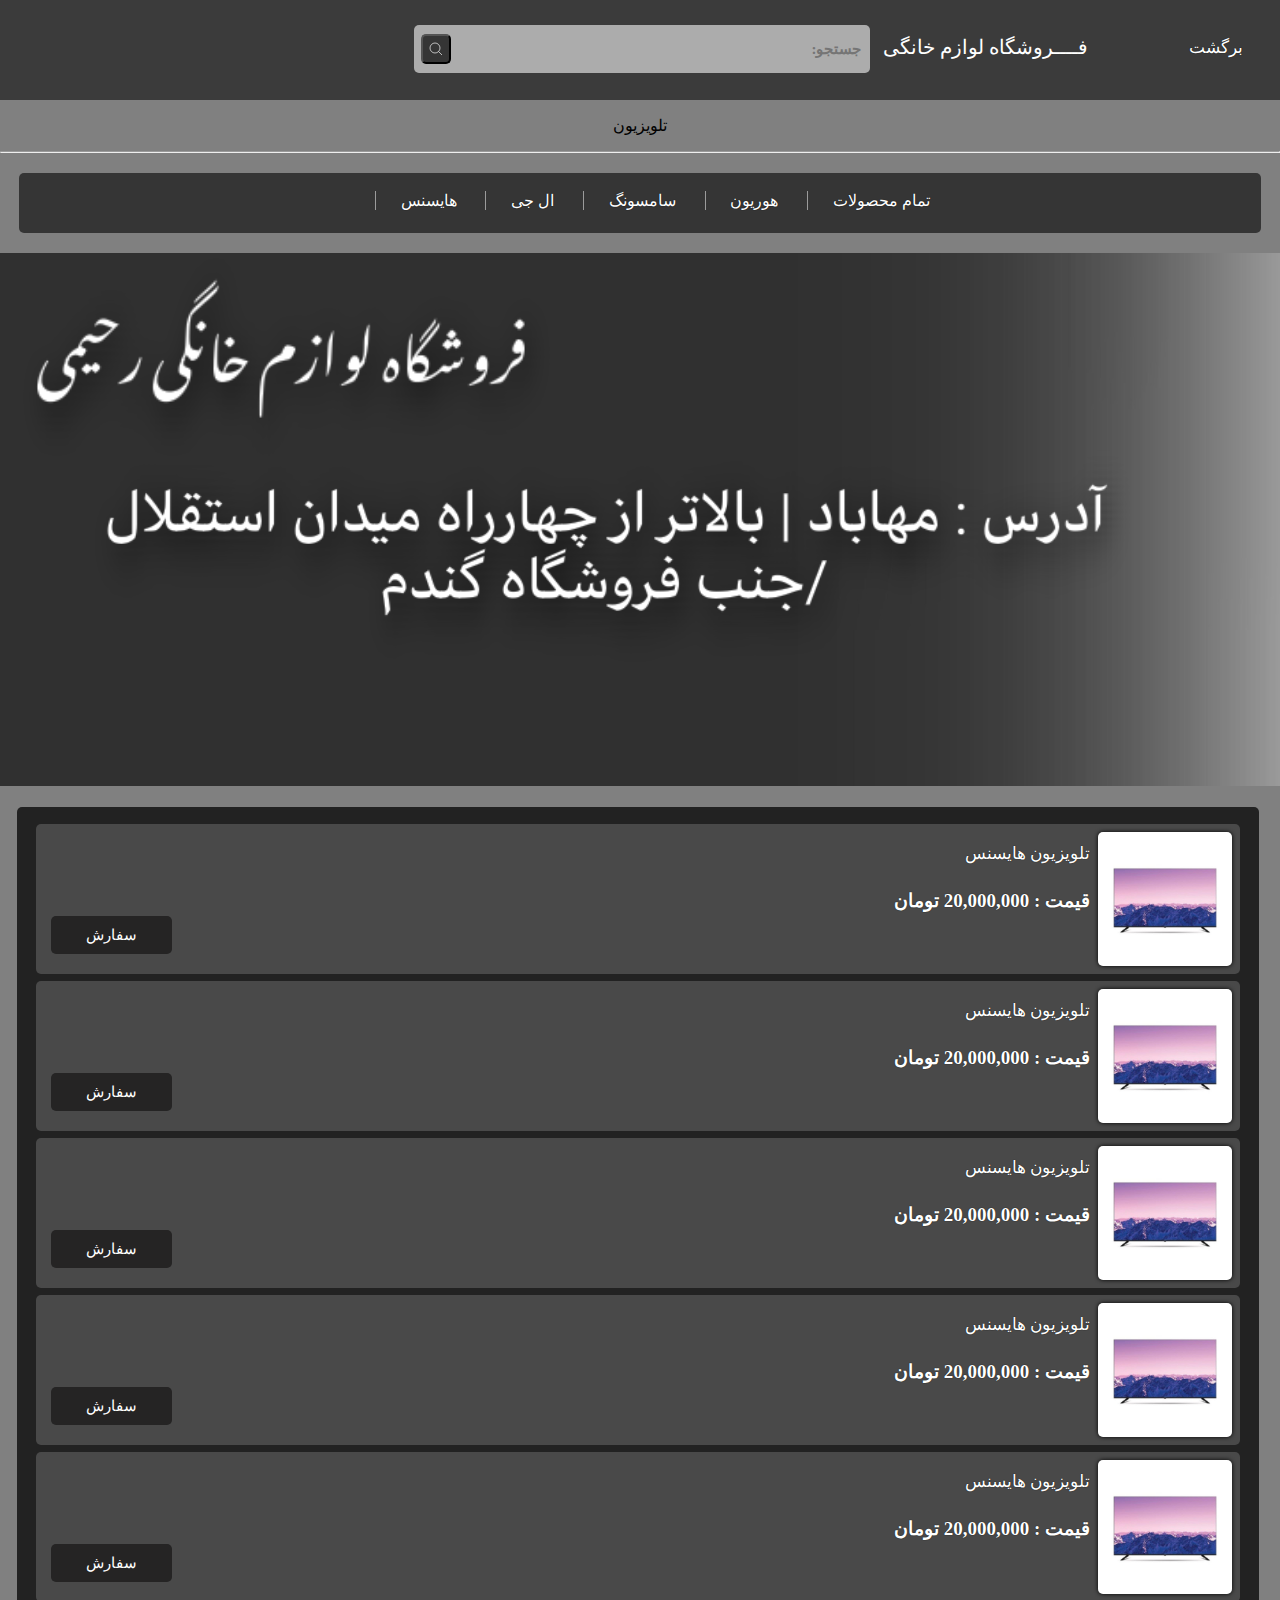
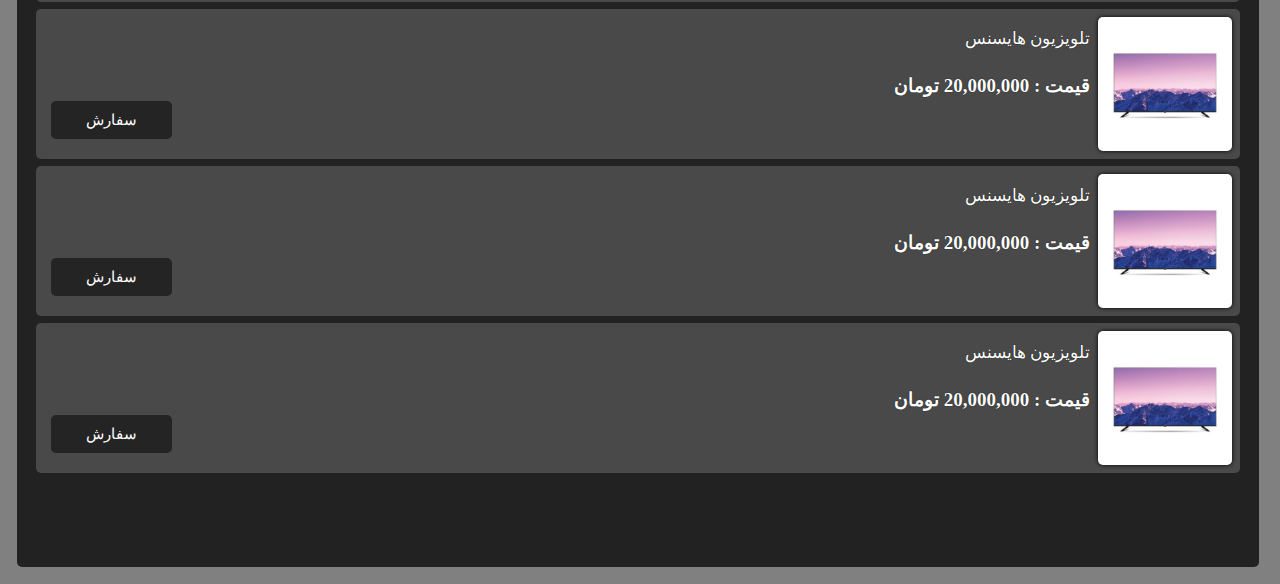
<file: مشخصات/index.html>
<!DOCTYPE html>
<html lang="en">
<head>
    <meta charset="UTF-8">
    <meta name="viewport" content="width=device-width, initial-scale=1.0">
    <title>تلویزیون</title>
    <link rel="stylesheet" href="style.css">
    <link rel="title icon" href="../title icon/1707826300931.png">
</head>
<body>
    <div class="divar">
        <a href="../محصولات/index.html"><p class="bargasht">برگشت</p></a>
        <p class="froshgah">فــــروشگاه لوازم خانگی</p>
        <section class="search-box">
            <input type="text" class="search-input" placeholder="جستجو:">
            <button class="search-button">
                <svg xmlns="http://www.w3.org/2000/svg" fill="none" viewBox="0 0 24 24" strokeWidth={1.5} stroke="currentColor" className="w-6 h-6">
                    <path strokeLinecap="round" strokeLinejoin="round" d="m21 21-5.197-5.197m0 0A7.5 7.5 0 1 0 5.196 5.196a7.5 7.5 0 0 0 10.607 10.607Z" />
                  </svg>
            </button>
        </section>
    </div>
    <div>
    <p class="tell">تلویزیون</p>
    <hr>
    </div>
    <div class="list">
        <a href="#" class="listfr">هایسنس</a>
        <a href="#" class="listfr">ال جی</a>
        <a href="#" class="listfr">سامسونگ</a>
        <a href="#" class="listfr">هوریون</a>
        <a href="#" class="listfr">تمام محصولات</a>
    </div>
    <img src="../2.png" alt="فروشگاه لوازم خانگی" class="tab">
    <div class="divarr">
        <div class="bar">
        <img class="aks" src="./تلویزیون/تلویزین2.jpg" alt="فروشگاه رحیمی">
        <p class="h55">تلویزیون هایسنس</p><br>
        <p class="hh55">قیمت : 20,000,000 تومان</p><br>
        <p><a href="../moshakhasat/index.html" class="sef">سفارش</a></p>
    </div>
    <div class="bar">
        <img class="aks" src="./تلویزیون/تلویزین2.jpg" alt="فروشگاه رحیمی">
        <p class="h55">تلویزیون هایسنس</p><br>
        <p class="hh55">قیمت : 20,000,000 تومان</p><br>
        <p><a href="#" class="sef">سفارش</a></p>
        </div>
    <div class="bar">
        <img class="aks" src="./تلویزیون/تلویزین2.jpg" alt="فروشگاه رحیمی">
        <p class="h55">تلویزیون هایسنس</p><br>
        <p class="hh55">قیمت : 20,000,000 تومان</p><br>
        <p><a href="#" class="sef">سفارش</a></p>
    </div>
    <div class="bar">
        <img class="aks" src="./تلویزیون/تلویزین2.jpg" alt="فروشگاه رحیمی">
        <p class="h55">تلویزیون هایسنس</p><br>
        <p class="hh55">قیمت : 20,000,000 تومان</p><br>
        <p><a href="#" class="sef">سفارش</a></p>
    </div>
    <div class="bar">
        <img class="aks" src="./تلویزیون/تلویزین2.jpg" alt="فروشگاه رحیمی">
        <p class="h55">تلویزیون هایسنس</p><br>
        <p class="hh55">قیمت : 20,000,000 تومان</p><br>
        <p><a href="#" class="sef">سفارش</a></p>
    </div>
    <div class="bar">
        <img class="aks" src="./تلویزیون/تلویزین2.jpg" alt="فروشگاه رحیمی">
        <p class="h55">تلویزیون هایسنس</p><br>
        <p class="hh55">قیمت : 20,000,000 تومان</p><br>
        <p><a href="#" class="sef">سفارش</a></p>
    </div>
    <div class="bar">
        <img class="aks" src="./تلویزیون/تلویزین2.jpg" alt="فروشگاه رحیمی">
        <p class="h55">تلویزیون هایسنس</p><br>
        <p class="hh55">قیمت : 20,000,000 تومان</p><br>
        <p><a href="#" class="sef">سفارش</a></p>
    </div>
    <div class="bar">
        <img class="aks" src="./تلویزیون/تلویزین2.jpg" alt="فروشگاه رحیمی">
        <p class="h55">تلویزیون هایسنس</p><br>
        <p class="hh55">قیمت : 20,000,000 تومان</p><br>
        <p><a href="#" class="sef">سفارش</a></p>
    </div>
    </div>
    </body>
</html>
</file>
<file: مشخصات/style.css>
@font-face {
    font-family: shabnam;
    font-style: normal;
    font-weight: 700;
    src: url(../webkima_com_shabnam-font-v5.0.1/Shabnam-Bold.eot);
    src: url(../webkima_com_shabnam-font-v5.0.1/) format('embedded-opentype'), /* IE6-8 */
    url(./webkima_com_shabnam-font-v5.0.1/Shabnam-Bold.woff2) format('woff2'), /* FF39+,Chrome36+, opera24+ */
    url(../webkima_com_shabnam-font-v5.0.1/Shabnam-Bold.woff) format('woff'), /* FF3.6+,IE9, Chrome6+,sof5.1+ */
    url(../webkima_com_shabnam-font-v5.0.1/Shabnam-Bold.ttf) format('truetype');
}

@font-face {
    font-family: shabnam;
    font-style: normal;
    font-weight: 500;
    src: url(../webkima_com_shabnam-font-v5.0.1/Shabnam-Light.eot);
    src: url(../webkima_com_shabnam-font-v5.0.1/) format('embedded-opentype'), /* IE6-8 */
    url(../webkima_com_shabnam-font-v5.0.1/Shabnam-Light.woff2) format('woff2'), /* FF39+,Chrome36+, opera24+ */
    url(../webkima_com_shabnam-font-v5.0.1/Shabnam-Light.woff) format('woff'), /* FF3.6+,IE9, Chrome6+,sof5.1+ */
    url(../webkima_com_shabnam-font-v5.0.1/Shabnam-Bold.ttf) format('truetype');
}

@font-face {
    font-family: shabnam;
    font-style: normal;
    font-weight: 300;
    src: url(../webkima_com_shabnam-font-v5.0.1/Shabnam-Medium.eot);
    src: url(../webkima_com_shabnam-font-v5.0.1/) format('embedded-opentype'), /* IE6-8 */
    url(../webkima_com_shabnam-font-v5.0.1/Shabnam-Medium.woff2) format('woff2'), /* FF39+,Chrome36+, opera24+ */
    url(../webkima_com_shabnam-font-v5.0.1/Shabnam-Medium.woff) format('woff'), /* FF3.6+,IE9, Chrome6+,sof5.1+ */
    url(../webkima_com_shabnam-font-v5.0.1/Shabnam-Medium.ttf) format('truetype');
}


body {
    text-align: center;
    background-color: gray;
    margin: 0;
    padding: 0;
    width: 100%;
}

.divar {
    display: block;
    background-color: rgb(59, 59, 59);
    width: 100%;
    height: 70px;
}

.bargasht {
    margin: 22px;
    float: inline-end;
    text-shadow: 0px 0px 1px black;
    display: inline-block;
    font-family: vazir;
    font-size: 16px;
    text-decoration: none;
    color: white;
}

.froshgah {
    float: inline-end;
    margin-right: 5%;
    display: inline-block;
    font-size: 18px;
    color: white;
    font-family: vazir;
}

.search-box {
    float: inline-end;
    width: 35%;
    height: 40%;
    padding: 4px;
    border-radius: 5px;
    background-color: rgb(172, 172, 172);
    display: inline-flex;
    justify-content: space-around;
    align-items: center;
    direction: rtl;
    margin-right: 1%;
    margin-left: 25%;
    margin-top: 13px;
}

.search-button {
    width: 30px;
    height: 30px;
    color: rgb(255, 255, 255);
    border-radius: 5px;
    background-color: rgb(53, 53, 53);
    display: flex;
    justify-content: center;
    align-items: center;
    padding: 5px;
}

.search-input {
    font-family: vazir;
    font-weight: 700;
    font-size: 13px;
    color: rgb(255, 255, 255);
    width: 90%;
    background-color: transparent;
    border: none;
}

.list {
    margin-top: 20px;
    margin-bottom: 20px;
    border-radius: 5px;
    margin-left: 1.5%;
    height: 60px;
    width: 97%;
    background-color: rgb(53, 53, 53);
}

.listfr {
    text-shadow: 0px 0px 1px black;
    padding-left: 2%;
    margin-left: 2%;
    border-left: solid 1px #9b9b9b;
    display: inline-block;
    margin-top: 18px;
    color: white;
    text-decoration: none;
    font-family: vazir;
    font-size: 16px;
}

.divarr {
    padding-top: 10px;
    border-radius: 5px;
    height: 1350px;
    margin: 17px;
    width: 97%;
    background-color: rgb(34, 34, 34);
}

.aks {
    box-shadow: 0px 0px 4px black;
    border-radius: 5px;
    margin: 8px;
    float: right;
    width: 134px;
}

.h55 {
    text-shadow: 0px 0px 1px black;
    color: white;
    font-size: 17px;
    margin: 19px 0px 0px -170px;
    float: right;
    font-family: vazir;
}

.hh55 {
    text-shadow: 0px 0px 1px black;
    color: white;
    font-size: 16px;
    font-weight: 700;
    margin: 55px 0px 0px -104px;
    float: right;
    font-family: vazir;
}

.sef {
    margin-top: 40px;
color: white;
float: left;
text-decoration: none;
font-family: vazir;
font-size: 15px;
background-color: #252424;
padding: 10px 35px 10px 35px;
margin-left: 15px;
border-radius: 5px;
}

.bar {
    border-radius: 5px;
    margin-top: 7px;
    display: inline-block;
    background-color: #494949;
    height: 150px;
    width: 97%;
}



@media screen and (min-width:320px) and (max-width:375px) {
    * {
        padding: 0;
        border: none;
        outline: none;
    }
    
    body {
        text-align: center;
        background-color: gray;
        margin: 0;
        padding: 0;
        width: 100%;
    }
    
    .divar {
        display: block;
        background-color: rgb(59, 59, 59);
        width: 100%;
        height: 55px;
    }
    
    .bargasht {
        margin-right: 7px;
        float: right;
        text-decoration: none;
        color: white;
        font-family: 'shabnam';
        font-size: 13px;
        margin-top: 18px;
        margin-left: 5px;
    }
    
    .froshgah {
        margin-top: 18px;
    margin-right: 3%;
    display: inline-block;
    color: white;
    font-family: shabnam;
    font-size: 14px;
    float: right;
    }
    
    .search-box {
        float: right;
        width: 25%;
        height: 30%;
        padding: 10px;
        border-radius: 5px;
        background-color: rgb(51 51 51);
        display: flex;
        justify-content: space-around;
        align-items: center;
        direction: rtl;
        margin: 9px 5px 0px 0px;
    }
    
    .search-button {
        width: 24px;
        height: 22px;
        color: rgb(255, 255, 255);
        border-radius: 5px;
        background-color: rgb(53, 53, 53);
        display: flex;
        justify-content: center;
        align-items: center;
        padding: 4px;
    }
    
    .search-input {
        font-family: vazir;
        font-weight: 700;
        font-size: 11px;
        color: rgb(255, 255, 255);
        width: 90%;
        background-color: transparent;
        border: none;
    }
    
    .list {
        margin-top: 10px;
        margin-bottom: 10px;
        border-radius: 3px;
        margin-left: 3%;
        height: 40px;
        width: 95%;
        background-color: rgb(53, 53, 53);
    }
    
    .listfr {
        text-shadow: 0px 0px 1px black;
        padding-left: 2%;
        margin-left: 1%;
        border-left: solid 1px #9b9b9b;
        display: inline-block;
        margin-top: 10px;
        color: white;
        text-decoration: none;
        font-family: vazir;
        font-size: 11px;
        margin-right: 3px;
    }
    
    .divarr {
        padding-top: 0px;
        border-radius: 3px;
        height: 862px;
        margin: 3px;
        width: 98%;
        background-color: rgb(34, 34, 34);
    }
    
    .aks {
        box-shadow: 0px 0px 4px black;
        border-radius: 5px;
        margin: 4px;
        float: right;
        width: 90px;
    }
    
    .h55 {
        text-shadow: 0px 0px 1px black;
        color: white;
        font-size: 11px;
        margin: 15px 5px 0px -104px;
        float: right;
        font-family: vazir;
    }

    .hh55 {
        text-shadow: 0px 0px 1px black;
        color: white;
        font-size: 12px;
        font-weight: 700;
        margin: 20px 6px 0px 0px;
        float: right;
        font-family: vazir;
    }
    
    .sef {
        color: white;
        float: left;
        text-decoration: none;
        font-family: vazir;
        font-size: 10px;
        background-color: #252424;
        padding: 5px 20px 5px 20px;
        margin-left: 5px;
        border-radius: 5px;
        margin-top: 16px;
    }
    
    .bar {
        border-radius: 5px;
        margin-top: 7px;
        display: inline-block;
        background-color: #494949;
        height: 100px;
        width: 98%;
    }

    .tab {
        width: 97%;
        border-radius: 2px;
    }

    .tell {
        color: white;
    font-family: 'shabnam';
    font-size: 15px;
    text-align: right;
    margin-right: 10px;
    margin-bottom: 0px;
    text-shadow: 0px 0px 1px black;
    }

    hr {
        border-bottom: solid 1px;
        width: 100%;
        color: white;
    }

}

@media screen and (min-width:0px) and (max-width:320px) {

    * {
        padding: 0;
        border: none;
        outline: none;
    }
    
    body {
        text-align: center;
        background-color: gray;
        margin: 0;
        padding: 0;
        width: 100%;
    }
    
    .divar {
        display: block;
        background-color: rgb(59, 59, 59);
        width: 100%;
        height: 55px;
    }
    
    .bargasht {
        margin-right: 7px;
        float: right;
        text-decoration: none;
        color: white;
        font-family: 'shabnam';
        font-size: 13px;
        margin-top: 18px;
        margin-left: 5px;
    }
    
    .froshgah {
        margin-top: 18px;
    margin-right: 3%;
    display: inline-block;
    color: white;
    font-family: shabnam;
    font-size: 14px;
    float: right;
    }
    
    .search-box {
        float: right;
        width: 25%;
        height: 30%;
        padding: 10px;
        border-radius: 5px;
        background-color: rgb(51 51 51);
        display: flex;
        justify-content: space-around;
        align-items: center;
        direction: rtl;
        margin: 9px 5px 0px 0px;
    }
    
    .search-button {
        width: 24px;
        height: 22px;
        color: rgb(255, 255, 255);
        border-radius: 5px;
        background-color: rgb(53, 53, 53);
        display: flex;
        justify-content: center;
        align-items: center;
        padding: 4px;
    }
    
    .search-input {
        font-family: vazir;
        font-weight: 700;
        font-size: 11px;
        color: rgb(255, 255, 255);
        width: 90%;
        background-color: transparent;
        border: none;
    }
    
    .list {
        margin-top: 10px;
        margin-bottom: 10px;
        border-radius: 3px;
        margin-left: 3%;
        height: 40px;
        width: 95%;
        background-color: rgb(53, 53, 53);
    }
    
    .listfr {
        text-shadow: 0px 0px 1px black;
        padding-left: 2%;
        margin-left: 1%;
        border-left: solid 1px #9b9b9b;
        display: inline-block;
        margin-top: 10px;
        color: white;
        text-decoration: none;
        font-family: vazir;
        font-size: 11px;
        margin-right: 3px;
    }
    
    .divarr {
        padding-top: 0px;
        border-radius: 3px;
        height: 862px;
        margin: 3px;
        width: 98%;
        background-color: rgb(34, 34, 34);
    }
    
    .aks {
        box-shadow: 0px 0px 4px black;
        border-radius: 5px;
        margin: 4px;
        float: right;
        width: 90px;
    }
    
    .h55 {
        text-shadow: 0px 0px 1px black;
        color: white;
        font-size: 11px;
        margin: 15px 5px 0px -104px;
        float: right;
        font-family: vazir;
    }

    .hh55 {
        text-shadow: 0px 0px 1px black;
        color: white;
        font-size: 12px;
        font-weight: 700;
        margin: 20px 6px 0px 0px;
        float: right;
        font-family: vazir;
    }
    
    .sef {
        color: white;
        float: left;
        text-decoration: none;
        font-family: vazir;
        font-size: 10px;
        background-color: #252424;
        padding: 5px 20px 5px 20px;
        margin-left: 5px;
        border-radius: 5px;
        margin-top: 14px;
    }
    
    .bar {
        border-radius: 5px;
        margin-top: 7px;
        display: inline-block;
        background-color: #494949;
        height: 100px;
        width: 98%;
    }

    .tab {
        width: 97%;
        border-radius: 2px;
    }

    .tell {
        color: white;
    font-family: 'shabnam';
    font-size: 15px;
    text-align: right;
    margin-right: 10px;
    margin-bottom: 0px;
    text-shadow: 0px 0px 1px black;
    }

    hr {
        border-bottom: solid 1px;
        width: 100%;
        color: white;
    }

    }

@media screen and (min-width:375px) and (max-width:425px) {
    * {
        padding: 0;
        border: none;
        outline: none;
    }
    
    body {
        text-align: center;
        background-color: gray;
        margin: 0;
        padding: 0;
        width: 100%;
    }
    
    .divar {
        display: block;
        background-color: rgb(59, 59, 59);
        width: 100%;
        height: 55px;
    }
    
    .bargasht {
        margin-right: 7px;
    float: right;
    text-decoration: none;
    color: white;
    font-family: 'shabnam';
    font-size: 14px;
    margin-top: 18px;
    margin-left: 5px;
    }
    
    .froshgah {
        margin-top: 18px;
    margin-right: 3%;
    display: inline-block;
    color: white;
    font-family: shabnam;
    font-size: 15px;
    float: right;
    }
    
    .search-box {
        float: right;
        width: 25%;
        height: 30%;
        padding: 10px;
        border-radius: 5px;
        background-color: rgb(51 51 51);
        display: flex;
        justify-content: space-around;
        align-items: center;
        direction: rtl;
        margin: 9px 5px 0px 0px;
    }
    
    .search-button {
        width: 24px;
        height: 22px;
        color: rgb(255, 255, 255);
        border-radius: 5px;
        background-color: rgb(53, 53, 53);
        display: flex;
        justify-content: center;
        align-items: center;
        padding: 4px;
    }
    
    .search-input {
        font-family: vazir;
        font-weight: 700;
        font-size: 11px;
        color: rgb(255, 255, 255);
        width: 90%;
        background-color: transparent;
        border: none;
    }
    
    .list {
        margin-top: 10px;
    margin-bottom: 10px;
    border-radius: 3px;
    margin-left: 2%;
    height: 45px;
    width: 96%;
    background-color: rgb(53, 53, 53);
    }
    
    .listfr {
        text-shadow: 0px 0px 1px black;
    padding-left: 2%;
    margin-left: 1%;
    border-left: solid 1px #9b9b9b;
    display: inline-block;
    margin-top: 12px;
    color: white;
    text-decoration: none;
    font-family: shabnam;
    font-size: 13px;
    margin-right: 3px;
    }
    
    .divarr {
        padding-top: 0px;
        border-radius: 3px;
        height: 1022px;
        margin: 3px;
        width: 98%;
        background-color: rgb(34, 34, 34);
    }
    
    .aks {
        box-shadow: 0px 0px 4px black;
        border-radius: 5px;
        margin: 4px;
        float: right;
        width: 112px;
    }
    
    .h55 {
        text-shadow: 0px 0px 1px black;
        color: white;
        font-size: 13px;
        margin: 15px 5px 0px -104px;
        float: right;
        font-family: vazir;
    }

    .hh55 {
        text-shadow: 0px 0px 1px black;
        color: white;
        font-size: 14px;
        font-weight: 700;
        margin: 20px 6px 0px 0px;
        float: right;
        font-family: vazir;
    }
    
    .sef {
        color: white;
    float: left;
    text-decoration: none;
    font-family: 'shabnam';
    font-size: 12px;
    background-color: #252424;
    padding: 7px 23px 7px 23px;
    margin-left: 5px;
    border-radius: 5px;
    margin-top: 26px;
    }
    
    .bar {
        border-radius: 5px;
        margin-top: 7px;
        display: inline-block;
        background-color: #494949;
        height: 120px;
        width: 98%;
    }

    .tab {
        width: 97%;
        border-radius: 2px;
    }

    .tell {
        color: white;
    font-family: 'shabnam';
    font-size: 15px;
    text-align: right;
    margin-right: 10px;
    margin-bottom: 0px;
    text-shadow: 0px 0px 1px black;
    }

    hr {
        border-bottom: solid 1px;
        width: 100%;
        color: white;
    }

}

@media screen and (min-width:425px) and (max-width:768px) {
    * {
        padding: 0;
        border: none;
        outline: none;
    }
    
    body {
        text-align: center;
        background-color: gray;
        margin: 0;
        padding: 0;
        width: 100%;
    }
    
    .divar {
        display: block;
        background-color: rgb(59, 59, 59);
        width: 100%;
        height: 55px;
    }
    
    .bargasht {
        margin-right: 7px;
    float: right;
    text-decoration: none;
    color: white;
    font-family: 'shabnam';
    font-size: 14px;
    margin-top: 18px;
    margin-left: 5px;
    }
    
    .froshgah {
        margin-top: 18px;
    margin-right: 3%;
    display: inline-block;
    color: white;
    font-family: shabnam;
    font-size: 15px;
    float: right;
    }
    
    .search-box {
        float: right;
        width: 25%;
        height: 30%;
        padding: 10px;
        border-radius: 5px;
        background-color: rgb(51 51 51);
        display: flex;
        justify-content: space-around;
        align-items: center;
        direction: rtl;
        margin: 9px 5px 0px 0px;
    }
    
    .search-button {
        width: 24px;
        height: 22px;
        color: rgb(255, 255, 255);
        border-radius: 5px;
        background-color: rgb(53, 53, 53);
        display: flex;
        justify-content: center;
        align-items: center;
        padding: 4px;
    }
    
    .search-input {
        font-family: vazir;
        font-weight: 700;
        font-size: 11px;
        color: rgb(255, 255, 255);
        width: 90%;
        background-color: transparent;
        border: none;
    }
    
    .list {
        margin-top: 10px;
    margin-bottom: 10px;
    border-radius: 3px;
    margin-left: 2%;
    height: 45px;
    width: 96%;
    background-color: rgb(53, 53, 53);
    }
    
    .listfr {
        text-shadow: 0px 0px 1px black;
    padding-left: 2%;
    margin-left: 1%;
    border-left: solid 1px #9b9b9b;
    display: inline-block;
    margin-top: 12px;
    color: white;
    text-decoration: none;
    font-family: shabnam;
    font-size: 13px;
    margin-right: 3px;
    }
    
    .divarr {
        padding-top: 0px;
        border-radius: 3px;
        height: 1022px;
        margin: 3px;
        width: 98%;
        background-color: rgb(34, 34, 34);
    }
    
    .aks {
        box-shadow: 0px 0px 4px black;
        border-radius: 5px;
        margin: 4px;
        float: right;
        width: 112px;
    }
    
    .h55 {
        text-shadow: 0px 0px 1px black;
        color: white;
        font-size: 13px;
        margin: 15px 5px 0px -104px;
        float: right;
        font-family: vazir;
    }

    .hh55 {
        text-shadow: 0px 0px 1px black;
        color: white;
        font-size: 14px;
        font-weight: 700;
        margin: 20px 6px 0px 0px;
        float: right;
        font-family: vazir;
    }
    
    .sef {
        color: white;
    float: left;
    text-decoration: none;
    font-family: 'shabnam';
    font-size: 12px;
    background-color: #252424;
    padding: 7px 23px 7px 23px;
    margin-left: 5px;
    border-radius: 5px;
    margin-top: 26px;
    }
    
    .bar {
        border-radius: 5px;
        margin-top: 7px;
        display: inline-block;
        background-color: #494949;
        height: 120px;
        width: 98%;
    }

    .tab {
        width: 97%;
        border-radius: 2px;
    }

    .tell {
        color: white;
    font-family: 'shabnam';
    font-size: 15px;
    text-align: right;
    margin-right: 10px;
    margin-bottom: 0px;
    text-shadow: 0px 0px 1px black;
    }

    hr {
        border-bottom: solid 1px;
        width: 100%;
        color: white;
    }

}

        @media screen and (min-width:768px) and (max-width:1024px) {
    
            body {
                text-align: center;
                background-color: gray;
                margin: 0;
                padding: 0;
                width: 100%;
            }
            
            .divar {
                display: block;
                background-color: rgb(59, 59, 59);
                width: 100%;
                height: 80px;
            }
            
            .bargasht {
                margin: 26px;
                float: inline-end;
                text-shadow: 0px 0px 1px black;
                display: inline-block;
                font-family: vazir;
                font-size: 18px;
                text-decoration: none;
                color: white;
            }
            
            .froshgah {
                margin-top: 23px;
                float: inline-end;
                margin-right: 5%;
                display: inline-block;
                font-size: 19px;
                color: white;
                font-family: vazir;
            }
            
            .search-box {
                float: inline-end;
                width: 35%;
                height: 45%;
                padding: 4px;
                border-radius: 5px;
                background-color: rgb(172, 172, 172);
                display: inline-flex;
                justify-content: space-around;
                align-items: center;
                direction: rtl;
                margin-right: 1%;
                margin-left: 15%;
                margin-top: 16px;
            }
            
            .search-button {
                width: 30px;
                height: 30px;
                color: rgb(255, 255, 255);
                border-radius: 5px;
                background-color: rgb(53, 53, 53);
                display: flex;
                justify-content: center;
                align-items: center;
                padding: 4px;
            }
            
            .search-input {
                font-family: vazir;
                font-weight: 700;
                font-size: 15px;
                color: rgb(255, 255, 255);
                width: 90%;
                background-color: transparent;
                border: none;
            }
            
            .list {
                margin-top: 10px;
                margin-bottom: 10px;
                border-radius: 5px;
                margin-left: 1%;
                height: 50px;
                width: 97%;
                background-color: rgb(53, 53, 53);
            }
            
            .listfr {
                text-shadow: 0px 0px 1px black;
                padding-left: 2%;
                margin-left: 1%;
                border-left: solid 1px #9b9b9b;
                display: inline-block;
                margin-top: 13px;
                color: white;
                text-decoration: none;
                font-family: vazir;
                font-size: 14px;
            }
            
            .divarr {
                padding-top: 10px;
                border-radius: 5px;
                height: 1255px;
                margin: 10px;
                width: 97%;
                background-color: rgb(34, 34, 34);
            }
            
            .aks {
                box-shadow: 0px 0px 4px black;
                border-radius: 5px;
                margin: 8px;
                float: right;
                width: 125px;
            }
            
            .hh55 {
                text-shadow: 0px 0px 1px black;
                color: white;
                font-size: 16px;
                margin: 24px 10px 0px -153px;
                float: right;
                font-family: vazir;
            }

            .h55 {
                text-shadow: 0px 0px 1px black;
                color: white;
                font-size: 10px;
                margin: 19px 0px 0px -104px;
                float: right;
                font-family: vazir;
            }
            
            .sef {
                margin-top: 35px;
                color: white;
                float: left;
                text-decoration: none;
                font-family: vazir;
                font-size: 14px;
                background-color: #252424;
                padding: 8px 40px 8px 40px;
                margin-left: 15px;
                border-radius: 5px;
            }
            
            .bar {
                border-radius: 5px;
                margin-top: 10px;
                display: inline-block;
                background-color: #494949;
                height: 140px;
                width: 97%;
            }
            }

            
            @media screen and (min-width:1024px) and (max-width:1440px) {
    
                body {
                    text-align: center;
                    background-color: gray;
                    margin: 0;
                    padding: 0;
                    width: 100%;
                }
                
                .divar {
                    background-color: rgb(59, 59, 59);
                    display: block;
                    width: 100%;
                    height: 100px;
                }
                
                .bargasht {
                    margin: 37px;
                    float: inline-end;
                    text-shadow: 0px 0px 1px black;
                    display: inline-block;
                    font-family: vazir;
                    font-size: 17px;
                    text-decoration: none;
                    color: white;
                }
                
                .froshgah {
                    margin: 35px 0px 0px 0px;
                    float: inline-end;
                    margin-right: 5%;
                    display: inline-block;
                    font-size: 20px;
                    color: white;
                    font-family: vazir;
                }
                
                .search-box {
                    float: inline-end;
                    width: 35%;
                    height: 40%;
                    padding: 4px;
                    border-radius: 5px;
                    background-color: rgb(172, 172, 172);
                    display: inline-flex;
                    justify-content: space-around;
                    align-items: center;
                    direction: rtl;
                    margin-right: 1%;
                    margin-left: 25%;
                    margin-top: 25px;
                }
                
                .search-button {
                    width: 30px;
                    height: 30px;
                    color: rgb(255, 255, 255);
                    border-radius: 5px;
                    background-color: rgb(53, 53, 53);
                    display: flex;
                    justify-content: center;
                    align-items: center;
                    padding: 5px;
                }
                
                .search-input {
                    font-family: vazir;
                    font-weight: 700;
                    font-size: 15px;
                    color: rgb(255, 255, 255);
                    width: 90%;
                    background-color: transparent;
                    border: none;
                }
                
                .list {
                    margin-top: 20px;
                    margin-bottom: 20px;
                    border-radius: 5px;
                    margin-left: 1.5%;
                    height: 60px;
                    width: 97%;
                    background-color: rgb(53, 53, 53);
                }
                
                .listfr {
                    text-shadow: 0px 0px 1px black;
                    padding-left: 2%;
                    margin-left: 2%;
                    border-left: solid 1px #9b9b9b;
                    display: inline-block;
                    margin-top: 18px;
                    color: white;
                    text-decoration: none;
                    font-family: vazir;
                    font-size: 16px;
                }
                
                .divarr {
                    padding-top: 10px;
                    border-radius: 5px;
                    height: 1350px;
                    margin: 17px;
                    width: 97%;
                    background-color: rgb(34, 34, 34);
                }
                
                .aks {
                    box-shadow: 0px 0px 4px black;
                    border-radius: 5px;
                    margin: 8px;
                    float: right;
                    width: 134px;
                }
                
                .h55 {
                    text-shadow: 0px 0px 1px black;
                    color: white;
                    font-size: 17px;
                    margin: 19px 0px 0px -170px;
                    float: right;
                    font-family: vazir;
                }

                .hh55 {
                    text-shadow: 0px 0px 1px black;
                    color: white;
                    font-size: 19px;
                    font-weight: 700;
                    margin: 47px 0px 0px -104px;
                    float: right;
                    font-family: vazir;
                }
                
                .sef {
                    margin-top: 40px;
    color: white;
    float: left;
    text-decoration: none;
    font-family: vazir;
    font-size: 15px;
    background-color: #252424;
    padding: 10px 35px 10px 35px;
    margin-left: 15px;
    border-radius: 5px;
                }
                
                .bar {
                    border-radius: 5px;
                    margin-top: 7px;
                    display: inline-block;
                    background-color: #494949;
                    height: 150px;
                    width: 97%;
                }
                }

                @media screen and (min-width:1440px) and (max-width:2560px) {
    
                    body {
                        text-align: center;
                        background-color: gray;
                        margin: 0;
                        padding: 0;
                        width: 100%;
                    }
                    
                    .divar {
                        display: block;
                        background-color: rgb(59, 59, 59);
                        width: 100%;
                        height: 70px;
                    }
                    
                    .bargasht {
                        margin: 22px;
                        float: inline-end;
                        text-shadow: 0px 0px 1px black;
                        display: inline-block;
                        font-family: vazir;
                        font-size: 16px;
                        text-decoration: none;
                        color: white;
                    }
                    
                    .froshgah {
                        float: inline-end;
                        margin-right: 5%;
                        display: inline-block;
                        font-size: 18px;
                        color: white;
                        font-family: vazir;
                    }
                    
                    .search-box {
                        float: inline-end;
                        width: 35%;
                        height: 40%;
                        padding: 4px;
                        border-radius: 5px;
                        background-color: rgb(172, 172, 172);
                        display: inline-flex;
                        justify-content: space-around;
                        align-items: center;
                        direction: rtl;
                        margin-right: 1%;
                        margin-left: 25%;
                        margin-top: 13px;
                    }
                    
                    .search-button {
                        width: 30px;
                        height: 30px;
                        color: rgb(255, 255, 255);
                        border-radius: 5px;
                        background-color: rgb(53, 53, 53);
                        display: flex;
                        justify-content: center;
                        align-items: center;
                        padding: 5px;
                    }
                    
                    .search-input {
                        font-family: vazir;
                        font-weight: 700;
                        font-size: 13px;
                        color: rgb(255, 255, 255);
                        width: 90%;
                        background-color: transparent;
                        border: none;
                    }
                    
                    .list {
                        margin-top: 20px;
                        margin-bottom: 20px;
                        border-radius: 5px;
                        margin-left: 1.5%;
                        height: 60px;
                        width: 97%;
                        background-color: rgb(53, 53, 53);
                    }
                    
                    .listfr {
                        text-shadow: 0px 0px 1px black;
                        padding-left: 2%;
                        margin-left: 2%;
                        border-left: solid 1px #9b9b9b;
                        display: inline-block;
                        margin-top: 18px;
                        color: white;
                        text-decoration: none;
                        font-family: vazir;
                        font-size: 16px;
                    }
                    
                    .divarr {
                        padding-top: 10px;
                        border-radius: 5px;
                        height: 1350px;
                        margin: 17px;
                        width: 97%;
                        background-color: rgb(34, 34, 34);
                    }
                    
                    .aks {
                        box-shadow: 0px 0px 4px black;
                        border-radius: 5px;
                        margin: 8px;
                        float: right;
                        width: 134px;
                    }
                    
                    .h55 {
                        text-shadow: 0px 0px 1px black;
                        color: white;
                        font-size: 17px;
                        margin: 19px 0px 0px -170px;
                        float: right;
                        font-family: vazir;
                    }

                    .hh55 {
                        text-shadow: 0px 0px 1px black;
                        color: white;
                        font-size: 16px;
                        font-weight: 700;
                        margin: 55px 0px 0px -104px;
                        float: right;
                        font-family: vazir;
                    }
                    
                    .sef {
                        margin-top: 40px;
        color: white;
        float: left;
        text-decoration: none;
        font-family: vazir;
        font-size: 15px;
        background-color: #252424;
        padding: 10px 35px 10px 35px;
        margin-left: 15px;
        border-radius: 5px;
                    }
                    
                    .bar {
                        border-radius: 5px;
                        margin-top: 7px;
                        display: inline-block;
                        background-color: #494949;
                        height: 150px;
                        width: 97%;
                    }
                    }
</file>
